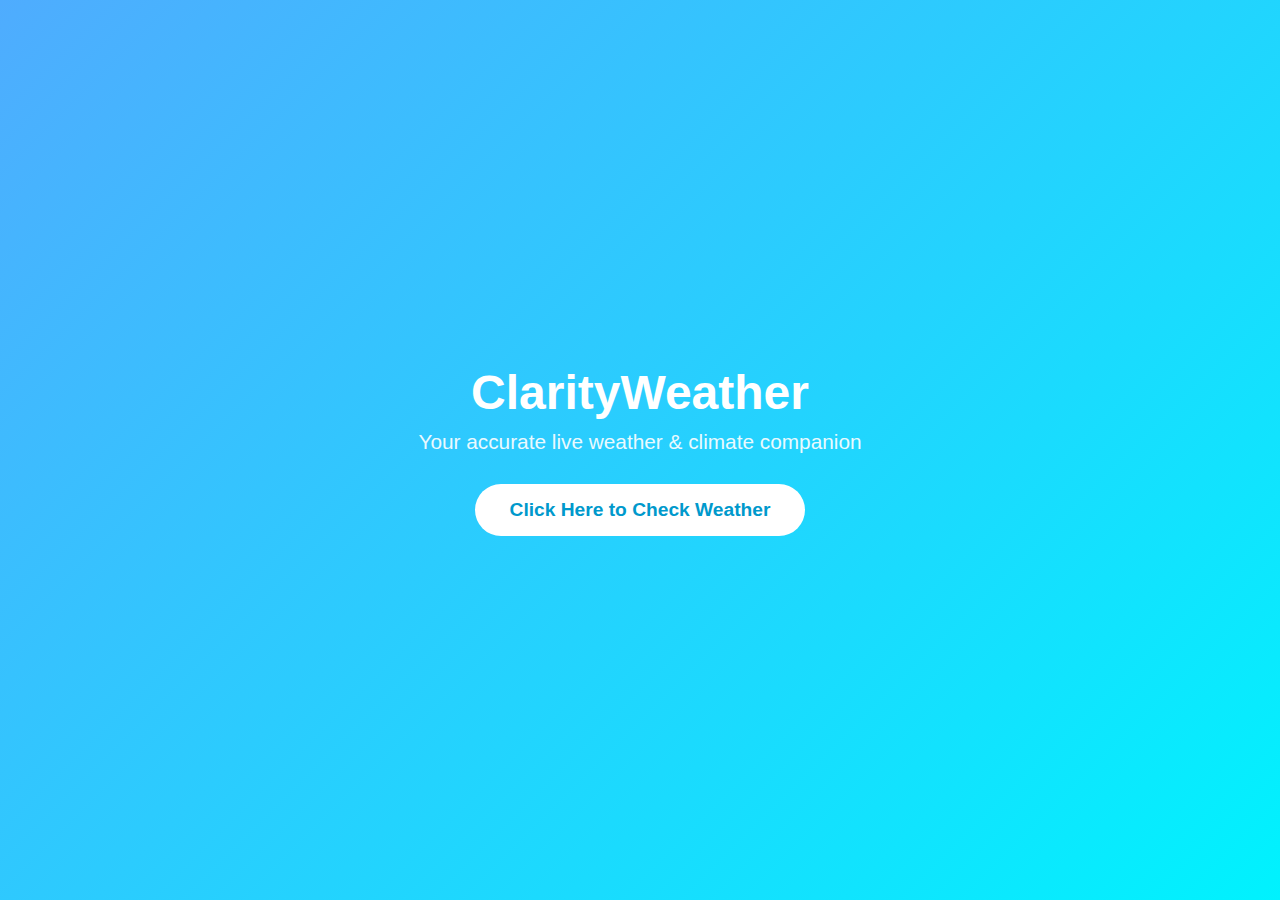
<file: index.html>
<!DOCTYPE html>
<html lang="en">
<head>
  <meta charset="UTF-8">
  <meta name="viewport" content="width=device-width, initial-scale=1.0">
  <title>ClarityWeather — Welcome</title>
  <link rel="stylesheet" href="style.css">
  <style>
    /* Extra landing page styling */
    body {
      background: linear-gradient(135deg, #4facfe 0%, #00f2fe 100%);
      height: 100vh;
      display: flex;
      align-items: center;
      justify-content: center;
      flex-direction: column;
      font-family: 'Poppins', sans-serif;
      color: white;
      text-align: center;
    }

    .title {
      font-size: 3rem;
      font-weight: 700;
      margin-bottom: 10px;
    }

    .tagline {
      font-size: 1.3rem;
      opacity: 0.9;
      margin-bottom: 30px;
    }

    .start-btn {
      padding: 15px 35px;
      font-size: 1.2rem;
      background: white;
      color: #0099cc;
      border-radius: 30px;
      border: none;
      cursor: pointer;
      transition: 0.3s;
      font-weight: 600;
    }

    .start-btn:hover {
      background: #e6faff;
      transform: scale(1.06);
    }
  </style>
</head>
<body>

  <div class="title">ClarityWeather</div>
  <div class="tagline">Your accurate live weather & climate companion</div>

  <button class="start-btn" onclick="window.location.href='weather.html'">
    Click Here to Check Weather
  </button>

</body>
</html>
</file>
<file: style.css>
/* ---------- GLOBAL RESET ---------- */
* { box-sizing: border-box; margin:0; padding:0; font-family: "Inter", "Poppins", sans-serif; }
html,body { height:100%; }
body {
  background: #081223;
  color: #e9f6ff;
  min-height:100vh;
  position:relative;
  overflow-x: hidden;
}

/* ---------- BACKGROUND LAYERS ---------- */
#bg {
  position: fixed;
  inset: 0;
  z-index: 0;
  transition: background 0.6s ease;
  pointer-events: none;
}

/* animated elements will be positioned inside :before / :after as needed */
#bg.clear {
  background: linear-gradient(180deg, #0f2740 0%, #1b3b5a 60%, #0b1d2b 100%);
}
#bg.clouds {
  background: linear-gradient(180deg, #2b3b4a 0%, #1e2b36 60%, #0b1720 100%);
}
#bg.rain {
  background: linear-gradient(180deg, #1b2630 0%, #111820 60%, #071018 100%);
}
#bg.snow {
  background: linear-gradient(180deg, #223344 0%, #eaf6ff 60%, #dff4ff 100%);
}
#bg.thunderstorm {
  background: linear-gradient(180deg, #0b1220 0%, #08101a 60%, #02040a 100%);
}
#bg.mist {
  background: linear-gradient(180deg, #2b3640 0%, #162029 60%, #0b1216 100%);
}

/* small animated overlays */
#bg::after {
  content: "";
  position: absolute;
  inset:0;
  background-image: radial-gradient( rgba(255,255,255,0.02) 1px, transparent 1px);
  opacity: 0.4;
  mix-blend-mode: overlay;
}

/* ---------- NAV ---------- */
.nav {
  position: fixed;
  z-index: 30;
  left: 50%;
  transform: translateX(-50%);
  top: 18px;
  width: calc(100% - 60px);
  max-width: 1100px;
  display: flex;
  justify-content: space-between;
  align-items:center;
  padding: 10px 18px;
  background: rgba(255,255,255,0.03);
  border-radius: 12px;
  border: 1px solid rgba(255,255,255,0.04);
  backdrop-filter: blur(6px);
  box-shadow: 0 6px 20px rgba(2,8,23,0.6), inset 0 1px 0 rgba(255,255,255,0.02);
}
.brand { font-weight:700; letter-spacing:0.6px; color:#e8f7ff; font-size:18px; }
.nav nav a {
  color: rgba(233,246,255,0.85);
  margin-left:18px; text-decoration:none; padding:8px 12px; border-radius:10px;
  transition: all .18s ease;
}
.nav nav a:hover { transform: translateY(-3px); background: rgba(255,255,255,0.03); }
.nav nav a.active { background: linear-gradient(90deg,#00e0ff55,#7a6bff33); box-shadow: 0 6px 20px rgba(90,120,255,0.08); }

/* ---------- MAIN WRAP ---------- */
.wrap {
  z-index: 10;
  position: relative;
  width: 100%;
  max-width: 1100px;
  margin: 120px auto 60px;
  padding: 0 24px;
}

/* ---------- PANELS ---------- */
.panel { margin-bottom: 28px; padding: 18px; border-radius: 12px; }
.search-panel { text-align:center; color: #eaf6ff; margin-bottom: 28px; }
.search-panel h1 { font-size: 28px; margin-bottom: 8px; letter-spacing: -0.4px; }
.lead { color: #cfefff; margin-bottom: 18px; opacity:0.9; }

/* search input */
.search { display:flex; justify-content:center; gap:10px; align-items:center; }
.search input {
  width: 380px; max-width: 60vw; padding:12px 14px; border-radius: 12px;
  border: 1px solid rgba(255,255,255,0.06);
  background: rgba(255,255,255,0.03); color: #eaf6ff; outline:none; font-size:15px;
  transition: transform .12s;
}
.search input:focus { transform: translateY(-3px); box-shadow: 0 8px 30px rgba(0,160,255,0.06); }
.search button {
  padding: 11px 14px; border-radius: 10px; border:none; cursor:pointer; font-weight:600;
  background: linear-gradient(90deg,#00e0ff,#7a6bff);
  color: #041029; box-shadow: 0 8px 30px rgba(122,107,255,0.12);
}
#geoBtn { background: rgba(255,255,255,0.04); color: #eaf6ff; font-size:16px; padding:10px 12px; }

/* message */
.msg { margin-top: 12px; color: #ffd8d8; }

/* ---------- Current card ---------- */
.current-card {
  display:flex;
  gap: 20px;
  border-radius: 16px;
  padding: 18px;
  align-items:center;
  justify-content:space-between;
  background: linear-gradient(180deg, rgba(255,255,255,0.03), rgba(255,255,255,0.02));
  border: 1px solid rgba(255,255,255,0.04);
  box-shadow: 0 12px 40px rgba(2,8,23,0.6);
}
.current-card .left { flex:1; text-align:left; padding-left:12px; }
.current-card .right { width:160px; text-align:center; }
.city { font-size:20px; font-weight:700; margin-bottom:6px; color:#f2fbff; }
.desc { font-size:16px; color:#cdeeff; margin-bottom:8px; text-transform:capitalize; }
.temp { font-size:48px; font-weight:800; color:#fff; margin-bottom:8px; }
.meta { display:flex; gap:12px; color:#cfe6f8; font-size:14px; }

/* icon */
.current-card img { width:120px; height:120px; object-fit:contain; filter: drop-shadow(0 10px 30px rgba(0,0,0,0.5)); }

/* ---------- Forecast grid ---------- */
.forecast-grid {
  display:grid;
  grid-template-columns: repeat(auto-fit, minmax(140px,1fr));
  gap:14px;
  margin-top:14px;
}
.forecast-card {
  border-radius:12px; padding:12px; text-align:center;
  background: rgba(255,255,255,0.03); border:1px solid rgba(255,255,255,0.04);
  transition: transform .18s, box-shadow .18s;
}
.forecast-card:hover { transform: translateY(-6px); box-shadow: 0 12px 36px rgba(2,8,23,0.6); }
.forecast-card .day { font-weight:700; margin-bottom:6px; color:#f0fbff; }
.forecast-card img { width:60px; height:60px; margin-bottom:6px; }
.forecast-card .t { font-size:18px; font-weight:700; margin-bottom:6px; }
.forecast-card .small { font-size:13px; color:#cfe6f8; }

/* ---------- LOADER ---------- */
.loader {
  position: fixed; inset: 0; display:flex; flex-direction:column; gap:12px; align-items:center; justify-content:center;
  background: rgba(2,6,12,0.45); z-index:40;
}
.hidden { display:none; }
.spinner {
  width:68px; height:68px; border-radius:50%;
  border:6px solid rgba(255,255,255,0.06); border-top-color: rgba(122,107,255,0.95);
  animation: spin 1s linear infinite;
  box-shadow: 0 10px 30px rgba(122,107,255,0.09), inset 0 3px 10px rgba(255,255,255,0.02);
}
@keyframes spin { to { transform: rotate(360deg); } }
.loader-text { color:#dfefff; font-weight:700; }

/* ---------- FOOTER ---------- */
.footer { text-align:center; color:#bcd8ea; margin:36px 0 80px; opacity:0.9; z-index:10; }

/* ---------- RESPONSIVE ---------- */
@media (max-width:720px) {
  .current-card { flex-direction:column; align-items:center; gap:10px; padding:14px; }
  .current-card .right { width:120px; }
  .search input { width: 60vw; }
  .nav { left:12px; transform:none; width: calc(100% - 24px); }
}
</file>
